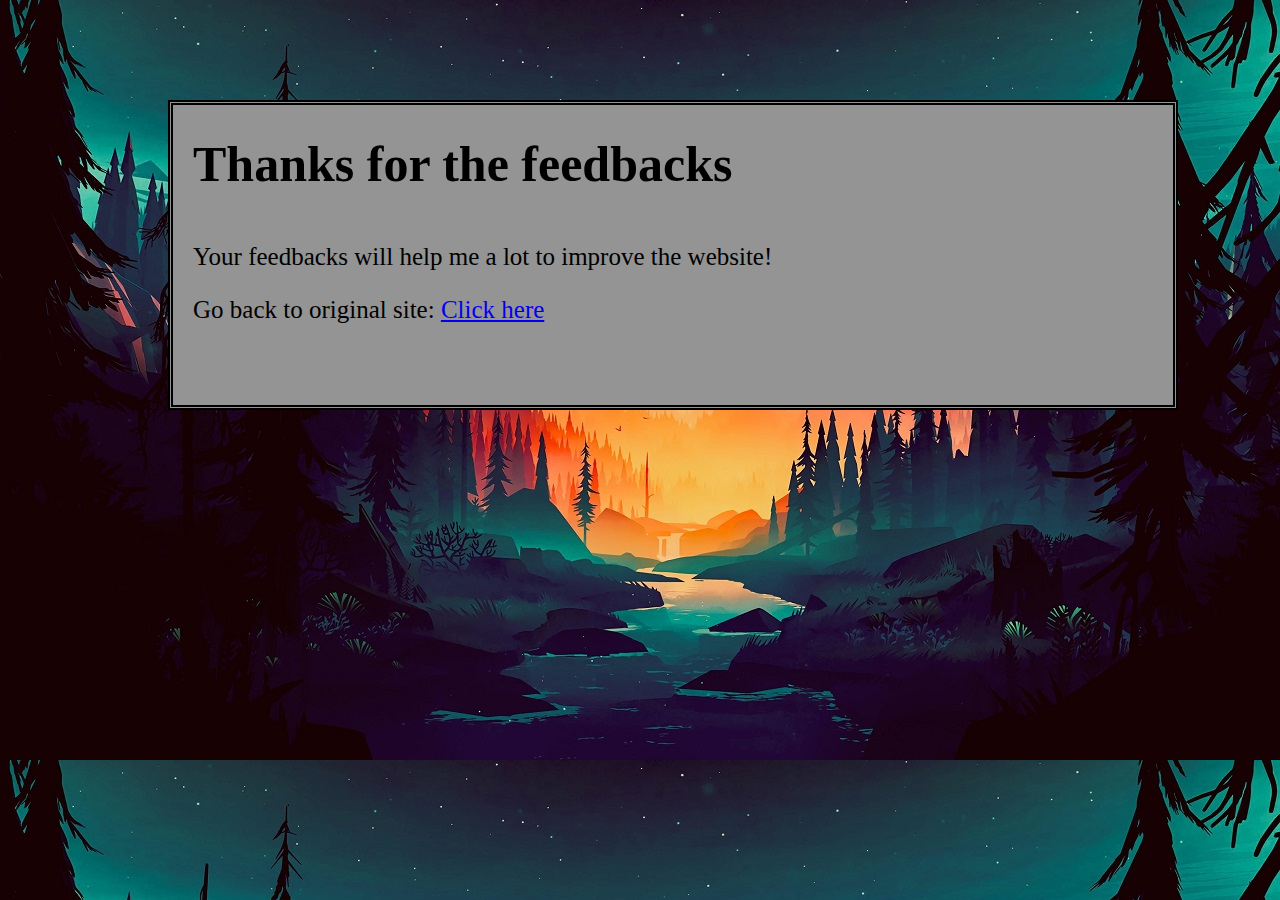
<file: index.html>
<html>
<head>
<title>Feedback Sent successfully</title>
</head>
<body background="v.jpg">
<div style="background-color:#949494;margin-left:160px;margin-top:100px;height:300px;width:1000px;border:double 5px;">
<h1 style="margin-left:20px;margin-top:30px;font-size:50px;">Thanks for the feedbacks</h1>
<p style="margin-left:20px;margin-top:50px;font-size:25px;">Your feedbacks will help me a lot to improve the website!</p>
<p style="margin-left:20px;margin-top:20px;font-size:25px;">Go back to original site: <a href="javascript:close();">Click here</a></p>
</div>
</body>
</html>
</file>
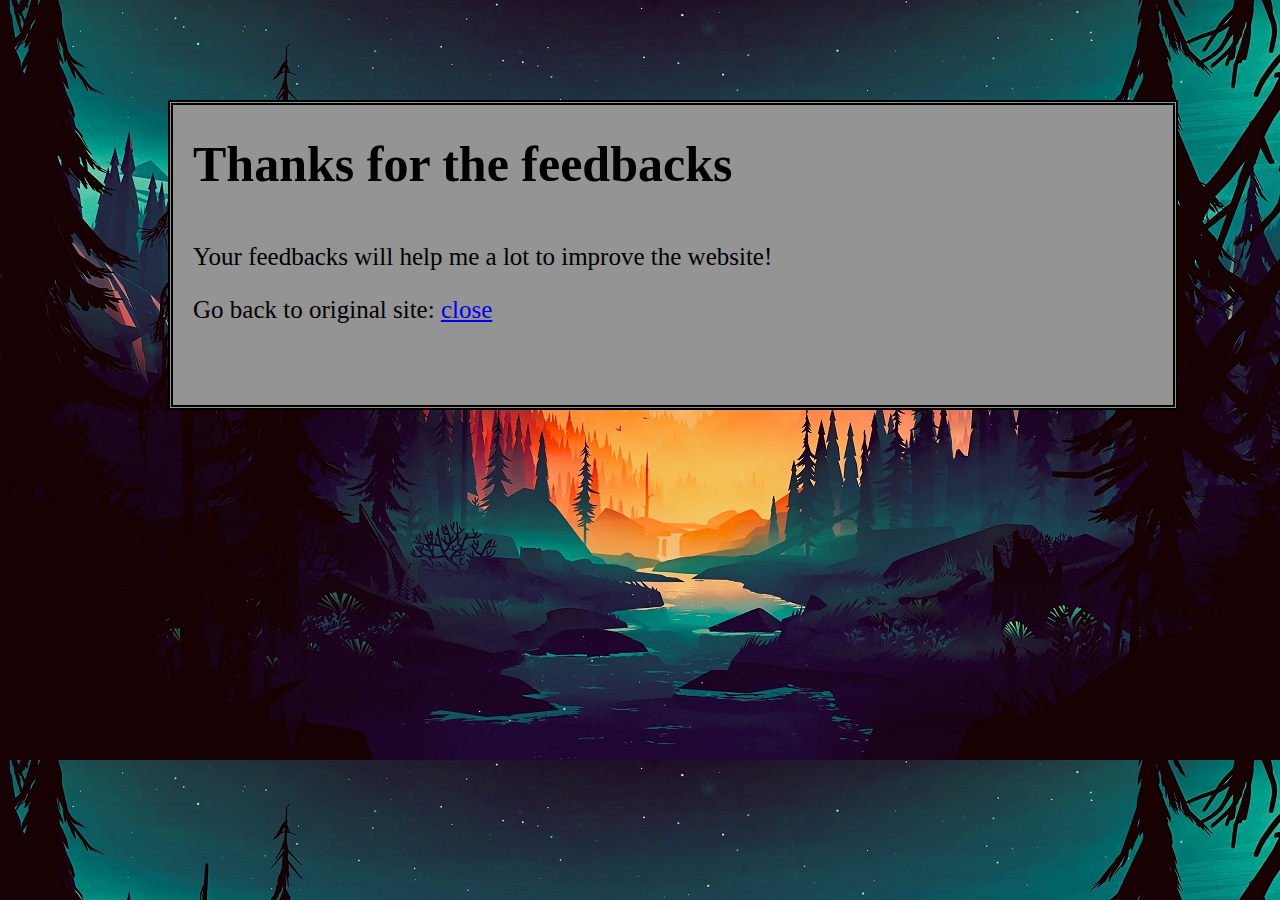
<file: thanku.html>
<html>
<head>
<title>Feedback Sent successfully</title>
</head>
<body background="v.jpg">
<div style="background-color:#949494;margin-left:160px;margin-top:100px;height:300px;width:1000px;border:double 5px;">
<h1 style="margin-left:20px;margin-top:30px;font-size:50px;">Thanks for the feedbacks</h1>
<p style="margin-left:20px;margin-top:50px;font-size:25px;">Your feedbacks will help me a lot to improve the website!</p>
<p style="margin-left:20px;margin-top:20px;font-size:25px;">Go back to original site: <a href="javascript:close();">close</a></p>
</div>
</body>
</html>
</file>
